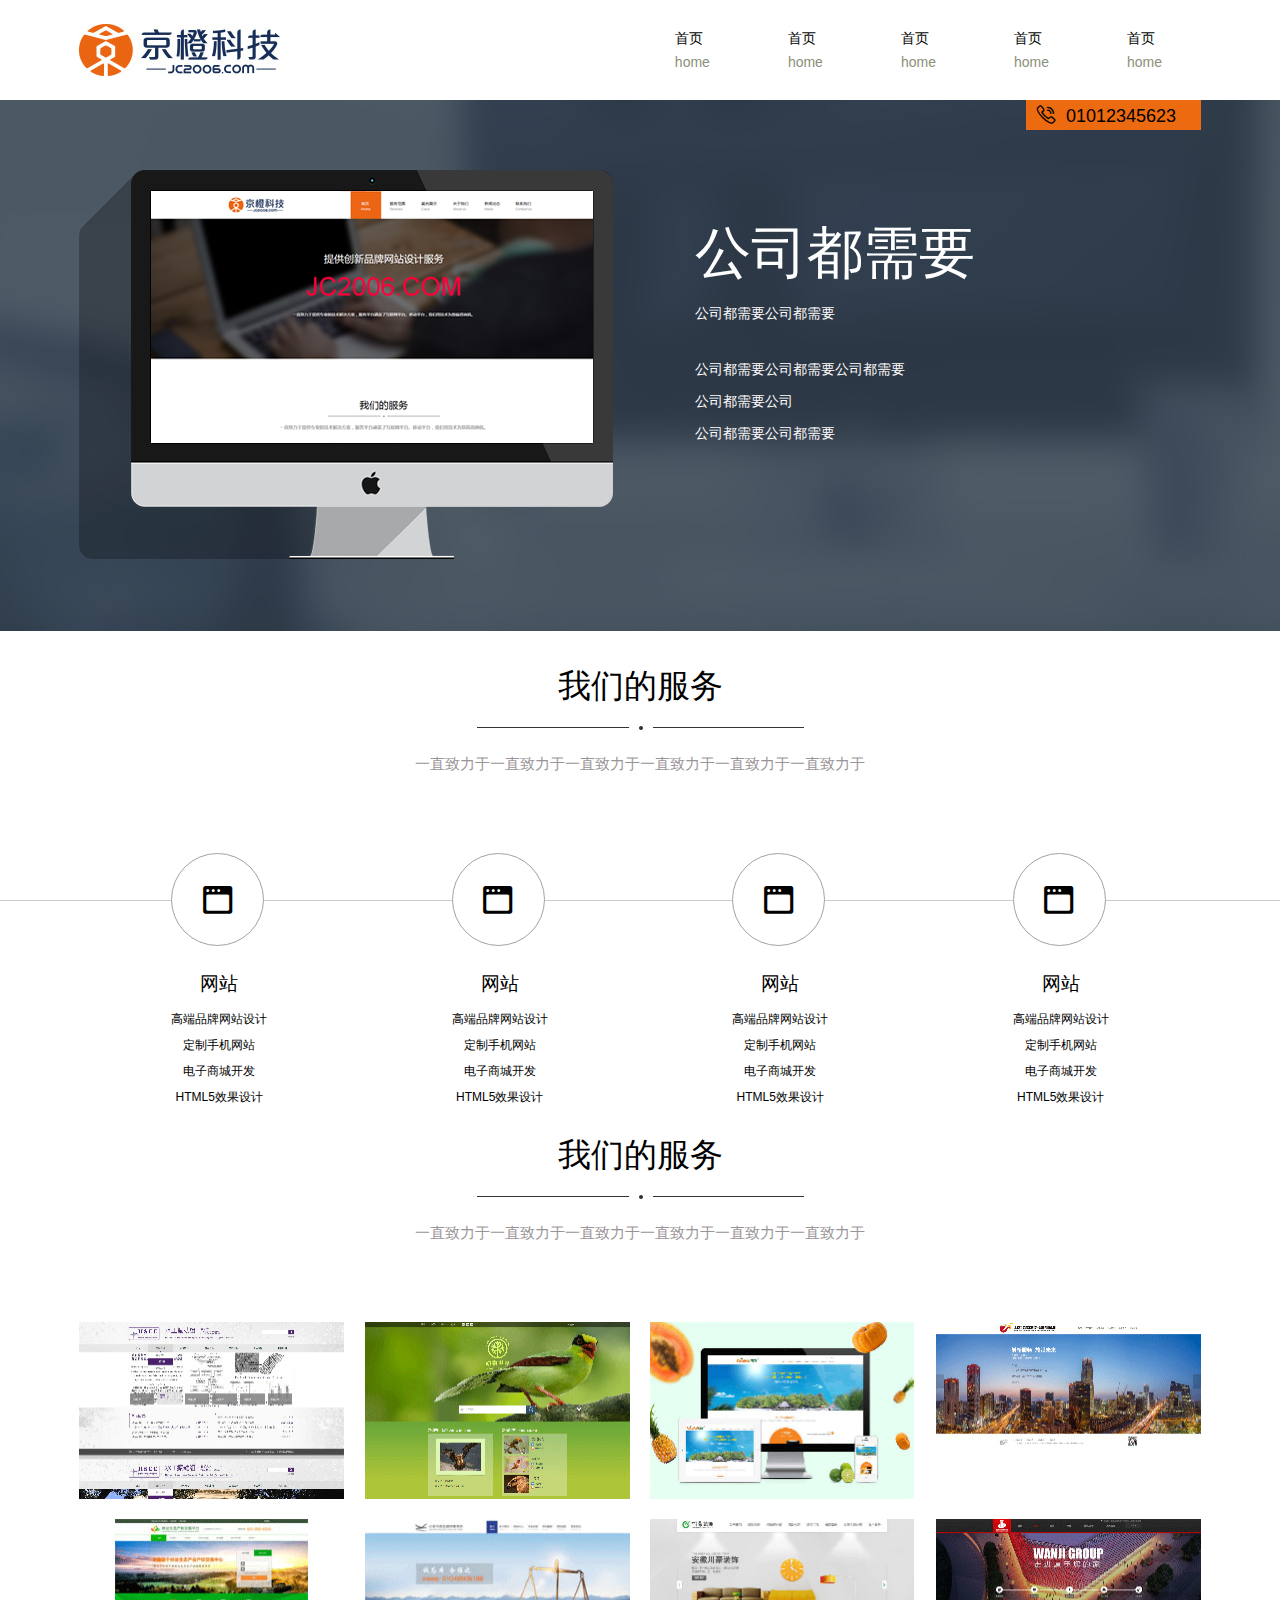
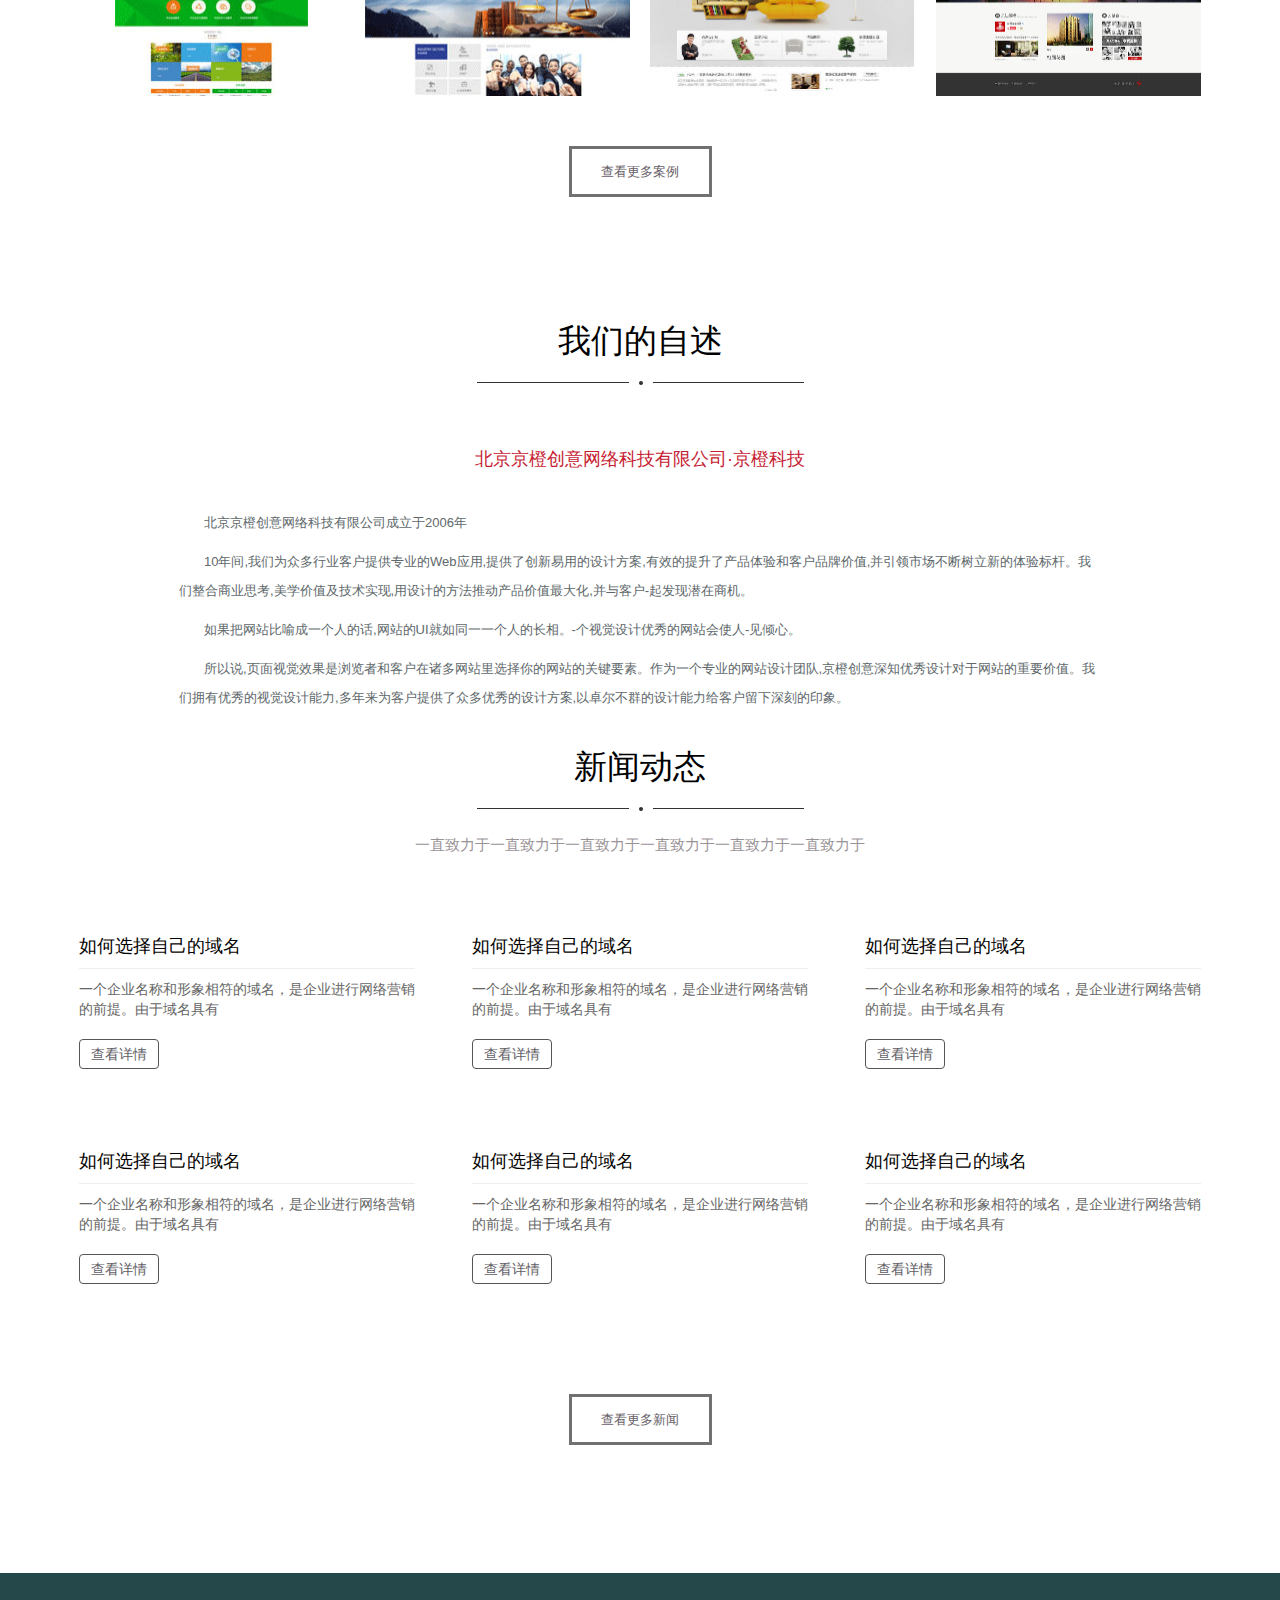
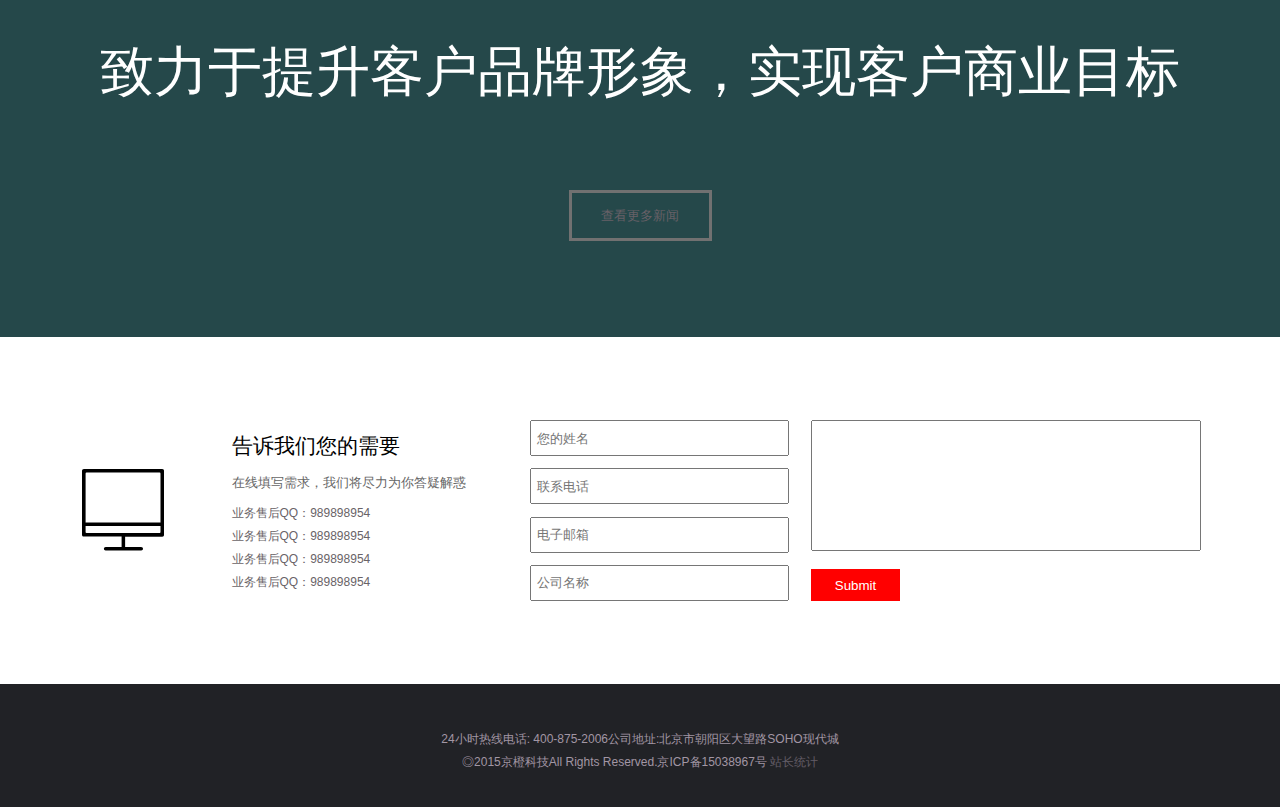
<file: kj/index.html>
<!DOCTYPE html>
<html lang="en">

<head>
    <meta charset="UTF-8">
    <meta name="viewport" content="width=device-width, initial-scale=1.0">
    <meta http-equiv="X-UA-Compatible" content="ie=edge">
    <title>Document</title>
    <link rel="stylesheet" href="css/iconfont.css">
    <link rel="stylesheet" href="css/reset.css">
    <link rel="stylesheet" href="css/style.css">

</head>

<body>
    <header id="header">
        <section class="header_inner contarient clearfix">
            <section class="logo">
                <h1><a href="" title="京橙科技">京橙科技</a></h1>
            </section>
            <nav class="nav">
                <ul>
                    <li><a href="">首页<span>home</span></a></li>
                    <li><a href="">首页<span>home</span></a></li>
                    <li><a href="">首页<span>home</span></a></li>
                    <li><a href="">首页<span>home</span></a></li>
                    <li><a href="">首页<span>home</span></a></li>
                </ul>
            </nav>

        </section>
    </header>
    <section id="banner">
        <section class="banner_inner contarient">
            <strong>公司都需要</strong>
            <p>公司都需要公司都需要</p>
            <p>公司都需要公司都需要公司都需要</p>
            <p>公司都需要公司</p>
            <p>公司都需要公司都需要</p>
            <div class="phone">
                <i class="iconfont icon-dianhua"></i>01012345623
            </div>
        </section>
        <a href=""></a>
    </section>
    <div class="fw contarient">
        <section class="nav1 allst">
            <h1>我们的服务</h2>
                <span>一直致力于一直致力于一直致力于一直致力于一直致力于一直致力于</span>
        </section>
        <section class="icon1">
            <ul>
                <li>
                    <div class="i"><i class="iconfont icon-wangzhan"></i></div>
                    <h2>网站</h2>
                    <p>高端品牌网站设计</p>
                    <p>定制手机网站</p>
                    <p>电子商城开发</p>
                    <p>HTML5效果设计</p>
                </li>
                <li>
                    <div class="i"><i class="iconfont icon-wangzhan"></i></div>
                    <h2>网站</h2>
                    <p>高端品牌网站设计</p>
                    <p>定制手机网站</p>
                    <p>电子商城开发</p>
                    <p>HTML5效果设计</p>
                </li>
                <li>
                    <div class="i"><i class="iconfont icon-wangzhan"></i></div>
                    <h2>网站</h2>
                    <p>高端品牌网站设计</p>
                    <p>定制手机网站</p>
                    <p>电子商城开发</p>
                    <p>HTML5效果设计</p>
                </li>
                <li>
                    <div class="i"><i class="iconfont icon-wangzhan"></i></div>
                    <h2>网站</h2>
                    <p>高端品牌网站设计</p>
                    <p>定制手机网站</p>
                    <p>电子商城开发</p>
                    <p>HTML5效果设计</p>
                </li>
            </ul>
        </section>
        <section class="nav2 allst">
            <h1>我们的服务</h2>
                <span>一直致力于一直致力于一直致力于一直致力于一直致力于一直致力于</span>
        </section>
        <section class="icon2 contarient">
            <ul>
                <li>
                    <a href="">
                        <p>林业生态</p><img src="./images/news_07.gif" alt=""></a>
                    <div></div>
                </li>
                <li>
                    <a href="">
                        <p>林业生态</p><img src="./images/news_09.gif" alt=""></a>
                    <div></div>
                </li>
                <li>
                    <a href="">
                        <p>林业生态</p><img src="./images/news_11.gif" alt=""></a>
                    <div></div>
                </li>
                <li>
                    <a href="">
                        <p>林业生态</p><img src="./images/news_13.gif" alt=""></a>
                    <div></div>
                </li>
                <li>
                    <a href="">
                        <p>林业生态</p><img src="./images/news_19.gif" alt=""></a>
                    <div></div>
                </li>
                <li>
                    <a href="">
                        <p>林业生态</p><img src="./images/news_20.gif" alt=""></a>
                    <div></div>
                </li>
                <li>
                    <a href="">
                        <p>林业生态</p><img src="./images/news_21.gif" alt=""></a>
                    <div></div>
                </li>
                <li>
                    <a href="">
                        <p>林业生态</p><img src="./images/news_22.gif" alt=""></a>
                    <div></div>
                </li>
            </ul>
            <div class="al">查看更多案例</div>
        </section>
        <section class="nav3 allst">
            <h1>我们的自述</h2>
                <span>北京京橙创意网络科技有限公司·京橙科技</span>
        </section>
        <section class="mp">
            <p>北京京橙创意网络科技有限公司成立于2006年</p>
            <p>10年间,我们为众多行业客户提供专业的Web应用,提供了创新易用的设计方案,有效的提升了产品体验和客户品牌价值,并引领市场不断树立新的体验标杆。我们整合商业思考,美学价值及技术实现,用设计的方法推动产品价值最大化,并与客户-起发现潜在商机。</p>
            <p>如果把网站比喻成一个人的话,网站的UI就如同一一个人的长相。-个视觉设计优秀的网站会使人-见倾心。</p>
            <p>所以说,页面视觉效果是浏览者和客户在诸多网站里选择你的网站的关键要素。作为一个专业的网站设计团队,京橙创意深知优秀设计对于网站的重要价值。我们拥有优秀的视觉设计能力,多年来为客户提供了众多优秀的设计方案,以卓尔不群的设计能力给客户留下深刻的印象。</p>
        </section>
        <section class="nav4 allst">
            <h1>新闻动态</h2>
                <span>一直致力于一直致力于一直致力于一直致力于一直致力于一直致力于</span>
        </section>
        <section class="newsdt">
            <ul>
                <li>
                    <h2>如何选择自己的域名</h2>
                    <p>一个企业名称和形象相符的域名，是企业进行网络营销的前提。由于域名具有</p>
                    <div>查看详情</div>
                </li>
                <li>
                    <h2>如何选择自己的域名</h2>
                    <p>一个企业名称和形象相符的域名，是企业进行网络营销的前提。由于域名具有</p>
                    <div>查看详情</div>
                </li>
                <li>
                    <h2>如何选择自己的域名</h2>
                    <p>一个企业名称和形象相符的域名，是企业进行网络营销的前提。由于域名具有</p>
                    <div>查看详情</div>
                </li>
                <li>
                    <h2>如何选择自己的域名</h2>
                    <p>一个企业名称和形象相符的域名，是企业进行网络营销的前提。由于域名具有</p>
                    <div>查看详情</div>
                </li>
                <li>
                    <h2>如何选择自己的域名</h2>
                    <p>一个企业名称和形象相符的域名，是企业进行网络营销的前提。由于域名具有</p>
                    <div>查看详情</div>
                </li>
                <li>
                    <h2>如何选择自己的域名</h2>
                    <p>一个企业名称和形象相符的域名，是企业进行网络营销的前提。由于域名具有</p>
                    <div>查看详情</div>
                </li>
            </ul>
            <div class="al">查看更多新闻</div>
        </section>
    </div>
    <section class="fbanner">
        <h1>致力于提升客户品牌形象，实现客户商业目标</h1>
        <div class="al">查看更多新闻</div>
    </section>
    <div class="survey contarient clearfix">
        <ul>
            <li> <i class="iconfont icon-Computer"></i></li>
            <li>
                <h2>告诉我们您的需要</h2>
                <span>在线填写需求，我们将尽力为你答疑解惑</span>
                <p>业务售后QQ：989898954</p>
                <p>业务售后QQ：989898954</p>
                <p>业务售后QQ：989898954</p>
                <p>业务售后QQ：989898954</p>
            </li>
            <form class="su">
                <input type="text" placeholder="您的姓名">
                <input type="number" placeholder="联系电话">
                <input type="email" placeholder="电子邮箱">
                <input type="text" placeholder="公司名称">
                <textarea name="" id="" cols="30" rows="10"></textarea>
                <input type="submit">
            </form>
        </ul>
    </div>
    <div id="footer">
        <p>24小时热线电话: 400-875-2006公司地址:北京市朝阳区大望路SOHO现代城</p>
        <p>◎2015京橙科技All Rights Reserved.京ICP备15038967号<span>站长统计</span></p>
    </div>
    <div class="line"></div>
</body>

</html>
</file>
<file: kj/css/iconfont.css>
@font-face {font-family: "iconfont";
  src: url('../iconfont/iconfont.eot?t=1577175608280'); /* IE9 */
  src: url('../iconfont/iconfont.eot?t=1577175608280#iefix') format('embedded-opentype'), /* IE6-IE8 */
  url('[data-uri]') format('woff2'),
  url('../iconfont/iconfont.woff?t=1577175608280') format('woff'),
  url('../iconfont/iconfont.ttf?t=1577175608280') format('truetype'), /* chrome, firefox, opera, Safari, Android, iOS 4.2+ */
  url('../iconfont/iconfont.svg?t=1577175608280#iconfont') format('svg'); /* iOS 4.1- */
}

.iconfont {
  font-family: "iconfont" !important;
  font-size: 16px;
  font-style: normal;
  -webkit-font-smoothing: antialiased;
  -moz-osx-font-smoothing: grayscale;
}

.icon-Computer:before {
  content: "\e633";
}

.icon-yunying:before {
  content: "\e6a9";
}

.icon-wangzhan:before {
  content: "\e693";
}

.icon-cogs:before {
  content: "\e608";
}

.icon-zaixianzixun:before {
  content: "\e769";
}

.icon-dianhua:before {
  content: "\e6ab";
}
</file>
<file: kj/css/style.css>
.contarient {
    width: 1122px;
    margin: 0 auto;
}

#header {
    height: 100px;
}

.logo {
    float: left;
    margin-top: 24px;
}

.logo a {
    display: block;
    background: url(../images/logo_03.gif)no-repeat;
    height: 52px;
    width: 201px;
    text-indent: -999px;
}

.nav {
    float: right;
}

.nav ul li {
    float: left;
}

.nav ul li a {
    display: block;
    color: #000400;
    font-size: 14px;
    line-height: 24px;
    padding: 26px 39px;
}

.nav ul li a span {
    display: block;
    color: #8b8f78;
}

.nav ul li a:hover {
    background: #ec6514;
    color: #fff;
}

.nav ul li a:hover span {
    color: #fffef7;
}

#banner {
    height: 531px;
    min-width: 1122px;
    background: url(../images/b1.jpg)no-repeat;
    background-size: cover;
    position: relative;
}

.banner_inner {
    background: url(../images/mac.png)no-repeat 0 70px;
    height: 417px;
    padding: 114px 0 0 616px;
    width: 506px;
    position: relative;
}

.banner_inner strong {
    line-height: 77px;
    font-size: 56px;
    color: #fff;
}

.banner_inner p {
    line-height: 32px;
    color: #fffcfb;
}

.banner_inner p:nth-of-type(1) {
    line-height: 44px;
    margin-bottom: 18px;
}

.phone {
    position: absolute;
    height: 30px;
    width: 175px;
    background: #ec6b10;
    right: 0;
    top: 0;
    font-size: 18px;
}

.phone i {
    display: inline-block;
    width: 40px;
    line-height: 30px;
    font-size: 20px;
    text-align: center;
}

#banner>a {
    position: absolute;
    left: 0;
    right: 0;
    top: 0;
    bottom: 0;
}

.fw {
    height: 2532px;
    padding-top: 10px;
}

.allst {
    height: 212px;
    text-align: center;
    background: url(../images/news_03.gif)no-repeat center 85px;
}

.allst h1 {
    line-height: 90px;
    font-size: 33px;
    color: #000;
}

.allst span {
    line-height: 66px;
    font-size: 15px;
    color: #9a9498;
}

.icon1 ul {
    display: flex;
    justify-content: space-around;
}

.icon1 ul li {
    text-align: center;
}

.icon1 ul li i {
    font-size: 30px;
    line-height: 93px;
}

.i {
    width: 93px;
    height: 93px;
    border: 1px solid #a2a2a2;
    text-align: center;
    border-radius: 50%;
    box-sizing: border-box;
    background: #fff;
}

.i:hover {
    border: 3px solid #a2a2a2;
}

.icon1 ul li h2 {
    line-height: 45px;
    font-size: 19px;
    margin-top: 15px;
}

.icon1 ul li p {
    line-height: 26px;
    color: #000;
    font-size: 12px;
    /* font-weight: bold; */
}

.icon2 {
    height: 534px;
}

.icon2 ul {
    display: flex;
    flex-wrap: wrap;
    justify-content: space-between;
}

.icon2 ul li {
    height: 177px;
    width: 265px;
    margin-bottom: 20px;
    position: relative;
    overflow: hidden;
}

.icon2 ul li p {
    position: absolute;
    left: 0;
    right: 0;
    top: 0;
    bottom: 0;
    margin: auto;
    opacity: 0;
    text-align: center;
    line-height: 177px;
    width: 256px;
    transition: all 1s;
}

.icon2 ul li img {
    transition: all 1s;
    height: 177px;
    width: 265px;
}

.icon2 ul li div {
    width: 265px;
    height: 177px;
    position: absolute;
    left: 0;
    top: 0;
    background: orange;
    opacity: 0;
    transition: all .5s;
}

.icon2 ul li:hover img {
    opacity: 0;
    transform: scale(1.4);
}

.icon2 ul li:hover p {
    opacity: 1;
    font-size: 20px;
    color: #fff;
    z-index: 9;
}

.icon2 ul li:hover div {
    opacity: 1;
}

.al {
    height: 45px;
    width: 137px;
    border: 3px solid #717171;
    margin: 30px auto;
    color: #676067;
    font-size: 13px;
    line-height: 45px;
    text-align: center;
    transition: all 1s;
}

.al:hover {
    width: 220px;
    border-color: red;
}

.nav3 {
    margin-top: 40px;
}

.nav3 span {
    color: #c62132;
    font-size: 18px;
    margin-top: 40px;
    display: block;
}

.mp {
    padding: 0 100px;
    line-height: 29px;
    font-size: 13px;
    color: #60686b;
}

.mp p {
    text-indent: 25px;
    margin-bottom: 10px;
}

.newsdt ul {
    display: flex;
    justify-content: space-between;
    flex-wrap: wrap;
}

.newsdt ul li {
    width: 336px;
    margin-bottom: 80px;
}

.newsdt ul li h2 {
    color: #030200;
    font-size: 18px;
    padding-bottom: 10px;
    border-bottom: 1px solid #eeeeee;
    margin-bottom: 10px;
}

.newsdt ul li p {
    font-size: 14px;
    color: #666;
    line-height: 20px;
}

.newsdt ul li div {
    width: 78px;
    height: 28px;
    border-radius: 4px;
    border: 1px solid #555;
    margin-top: 20px;
    line-height: 28px;
    text-align: center;
    color: #5f5e66;
    transition: all 1s;
}

.newsdt ul li div:hover {
    background: red;
}

.fbanner {
    height: 354px;
    background: #25484a;
    text-align: center;
    padding-top: 10px;
}

.fbanner h1 {
    line-height: 177px;
    font-size: 54px;
    color: #fff;
    /* margin-top: 10px; */
}

.survey ul {
    display: flex;
    justify-content: space-between;
}

.survey ul li i {
    line-height: 347px;
    font-size: 88px;
}

.survey ul li:nth-child(2) {
    margin: auto 0;
    /* transform: translate(-250px,0); */
}

.survey ul input {
    display: block;
    width: 255px;
    height: 32px;
}

.survey ul h2 {
    line-height: 37px;
    color: #000;
    font-size: 21px;
}

.survey ul span {
    font-size: 13px;
    color: #666666;
    margin: 10px 0;
    display: block;
}

.survey ul p {
    line-height: 23px;
    font-size: 12px;
    color: #696367;
}

.survey ul li:nth-child(3) {
    display: flex;
    flex-direction: column;
    justify-content: center;
    /* height: 354px; */
}

.su {
    display: flex;
    flex-direction: column;
    width: 671px;
    height: 181px;
    margin: auto 0;
    flex-wrap: wrap;
    justify-content: space-between;
    align-content: space-between;
}

.su input[placeholder]::-webkit-outer-spin-button,
.su input[placeholder]::-webkit-inner-spin-button {
    -webkit-appearance: none;
}

.su input[placeholder] {
    text-indent: 5px;
}

.su input[type="submit"] {
    width: 89px;
    background: red;
    color: #fff;
    border: 0;
}

.su textarea {
    width: 388px;
    height: 129px;
    resize: none;
}

#footer {
    height: 35px;
    background: #212226;
    text-align: center;
    padding: 44px 0;
}

#footer p {
    line-height: 23px;
    font-size: 12px;
    color: #a296a4;
}

#footer p span {
    opacity: 0.5;
    margin-left: 3px;
}

.line {
    height: 1px;
    background: #ccc;
    position: absolute;
    width: 100%;
    top: 900px;
    z-index: -1;
}
</file>
